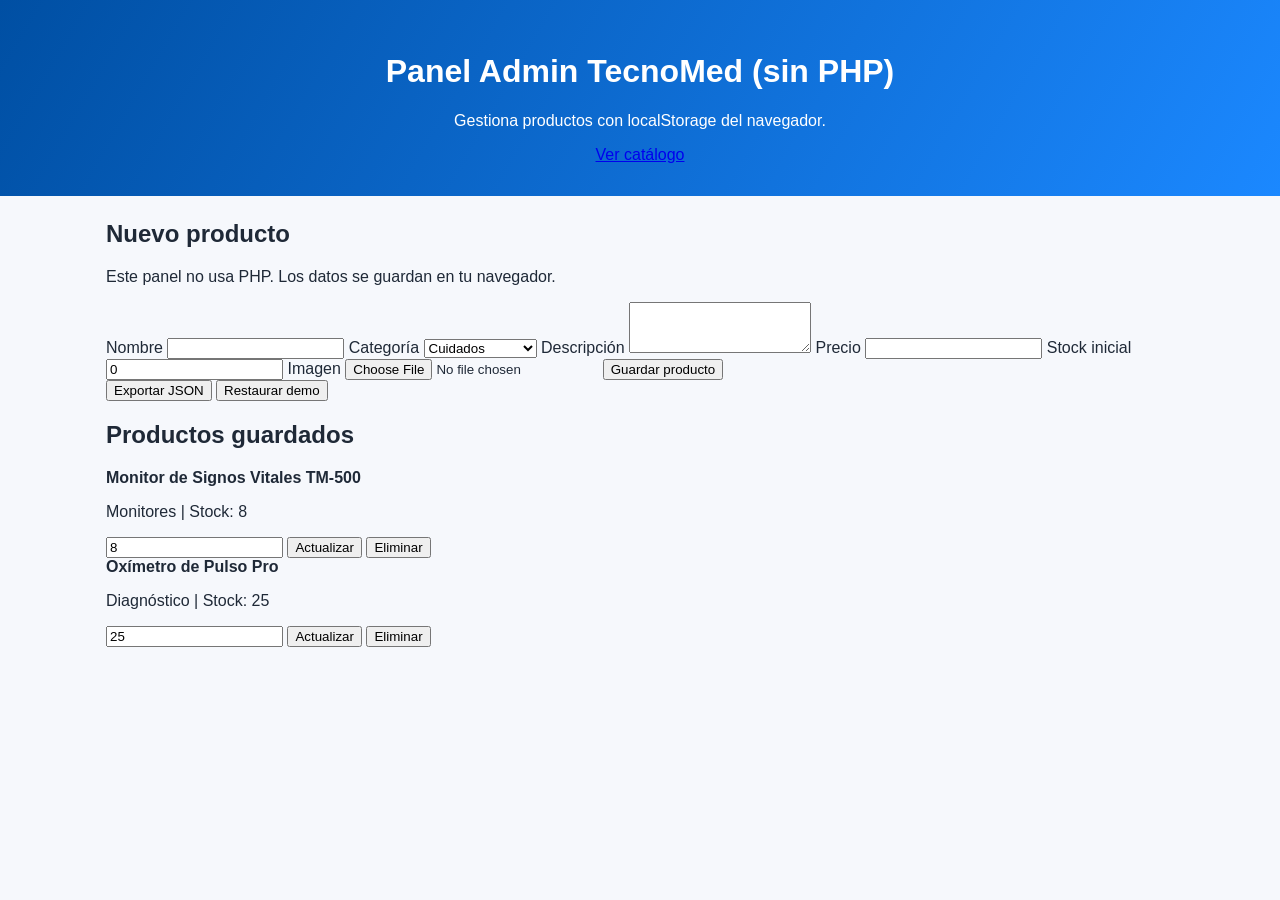
<file: admin.html>
<!doctype html>
<html lang="es">
<head>
  <meta charset="UTF-8" />
  <meta name="viewport" content="width=device-width, initial-scale=1.0" />
  <title>Admin TecnoMed (HTML)</title>
  <link rel="stylesheet" href="styles.css" />
</head>
<body>
  <header class="topbar">
    <h1>Panel Admin TecnoMed (sin PHP)</h1>
    <p>Gestiona productos con localStorage del navegador.</p>
    <a class="admin-link" href="index.html">Ver catálogo</a>
  </header>

  <main class="container split">
    <section>
      <h2>Nuevo producto</h2>
      <p class="msg">Este panel no usa PHP. Los datos se guardan en tu navegador.</p>
      <form id="productForm" class="form-grid">
        <label>Nombre
          <input type="text" name="name" required />
        </label>
        <label>Categoría
          <select name="category" required>
            <option>Cuidados</option>
            <option>Diagnostico</option>
            <option>Emergencia</option>
            <option>Equipos</option>
            <option>Intrumental</option>
            <option>Insumos</option>
            <option>Mobiliario</option>
            <option>Indumentaria</option>
            <option>Oxigenoterapia</option>
          </select>
        </label>
        <label>Descripción
          <textarea name="description" rows="3"></textarea>
        </label>
        <label>Precio
          <input type="number" step="0.01" min="0" name="price" required />
        </label>
        <label>Stock inicial
          <input type="number" min="0" name="stock" value="0" required />
        </label>
        <label>Imagen
          <input type="file" name="image" accept=".jpg,.jpeg,.png,.webp" />
        </label>
        <button type="submit">Guardar producto</button>
      </form>

      <div class="actions-row">
        <button id="exportBtn" type="button">Exportar JSON</button>
        <button id="resetBtn" type="button">Restaurar demo</button>
      </div>
    </section>

    <section>
      <h2>Productos guardados</h2>
      <div id="stockList" class="stock-list"></div>
    </section>
  </main>

  <script>
    const STORAGE_KEY = 'tecnomed_products';
    const form = document.getElementById('productForm');
    const stockList = document.getElementById('stockList');
    const exportBtn = document.getElementById('exportBtn');
    const resetBtn = document.getElementById('resetBtn');
    let products = [];

    function saveProducts() {
      localStorage.setItem(STORAGE_KEY, JSON.stringify(products));
    }

    function readAsDataUrl(file) {
      return new Promise((resolve, reject) => {
        if (!file) return resolve('');
        const reader = new FileReader();
        reader.onload = () => resolve(String(reader.result || ''));
        reader.onerror = reject;
        reader.readAsDataURL(file);
      });
    }

    function renderStock() {
      stockList.innerHTML = '';
      if (!products.length) {
        stockList.innerHTML = '<p class="empty">No hay productos guardados.</p>';
        return;
      }

      products.forEach((product) => {
        const article = document.createElement('article');
        article.className = 'stock-item';
        article.innerHTML = `
          <div>
            <strong>${product.name}</strong>
            <p>${product.category} | Stock: ${product.stock}</p>
          </div>
          <form class="inline-form" data-id="${product.id}">
            <input type="number" name="stock" min="0" value="${product.stock}" required />
            <button type="submit">Actualizar</button>
            <button type="button" data-delete="${product.id}">Eliminar</button>
          </form>
        `;
        stockList.appendChild(article);
      });

      stockList.querySelectorAll('form[data-id]').forEach((f) => {
        f.addEventListener('submit', (event) => {
          event.preventDefault();
          const id = f.dataset.id;
          const stock = Math.max(0, Number(f.stock.value || 0));
          products = products.map((p) => p.id === id ? { ...p, stock } : p);
          saveProducts();
          renderStock();
        });
      });

      stockList.querySelectorAll('button[data-delete]').forEach((btn) => {
        btn.addEventListener('click', () => {
          const id = btn.dataset.delete;
          products = products.filter((p) => p.id !== id);
          saveProducts();
          renderStock();
        });
      });
    }

    async function loadProducts() {
      const local = localStorage.getItem(STORAGE_KEY);
      if (local) {
        products = JSON.parse(local);
        renderStock();
        return;
      }

      try {
        const response = await fetch('data/products.json');
        const data = await response.json();
        products = Array.isArray(data) ? data : [];
      } catch {
        products = [];
      }
      saveProducts();
      renderStock();
    }

    form.addEventListener('submit', async (event) => {
      event.preventDefault();
      const fd = new FormData(form);
      const imageFile = fd.get('image');
      const image = await readAsDataUrl(imageFile && imageFile.size ? imageFile : null);

      products.push({
        id: `tm_${Date.now()}_${Math.random().toString(16).slice(2)}`,
        name: String(fd.get('name') || '').trim(),
        category: String(fd.get('category') || 'Cuidados').trim(),
        description: String(fd.get('description') || '').trim(),
        price: Number(fd.get('price') || 0),
        stock: Math.max(0, Number(fd.get('stock') || 0)),
        image,
      });

      saveProducts();
      renderStock();
      form.reset();
      form.stock.value = 0;
    });

    exportBtn.addEventListener('click', () => {
      const blob = new Blob([JSON.stringify(products, null, 2)], { type: 'application/json' });
      const url = URL.createObjectURL(blob);
      const a = document.createElement('a');
      a.href = url;
      a.download = 'products.json';
      a.click();
      URL.revokeObjectURL(url);
    });

    resetBtn.addEventListener('click', async () => {
      localStorage.removeItem(STORAGE_KEY);
      await loadProducts();
    });

    loadProducts();
  </script>
</body>
</html>
</file>
<file: styles.css>
:root {
  --bg: #f6f8fc;
  --panel: #ffffff;
  --primary: #0066cc;
  --text: #1f2937;
  --muted: #6b7280;
}

* { box-sizing: border-box; }

body {
  margin: 0;
  font-family: Arial, sans-serif;
  background: var(--bg);
  color: var(--text);
}

.topbar {
  background: linear-gradient(120deg, #004fa3, #1b88ff);
  color: #fff;
  padding: 2rem 1rem;
  text-align: center;
}

.container {
  max-width: 1100px;
  margin: 1.5rem auto;
  padding: 0 1rem;
}

.category-grid {
  display: flex;
  flex-wrap: wrap;
  gap: .5rem;
  margin-bottom: 1rem;
}

.chip {
  border: 1px solid #d1d5db;
  padding: .4rem .8rem;
  background: #fff;
  border-radius: 999px;
  cursor: pointer;
}

.chip.active {
  background: #dbeafe;
  border-color: #93c5fd;
}

.product-grid {
  display: grid;
  grid-template-columns: repeat(auto-fit, minmax(240px, 1fr));
  gap: 1rem;
}

.card {
  background: var(--panel);
  border: 1px solid #e5e7eb;
  border-radius: .8rem;
  padding: .9rem;
}

.card img {
  width: 100%;
  height: 170px;
  object-fit: cover;
  border-radius: .6rem;
}

.empty { color: var(--muted); }
.hidden { display: none; }
</file>
